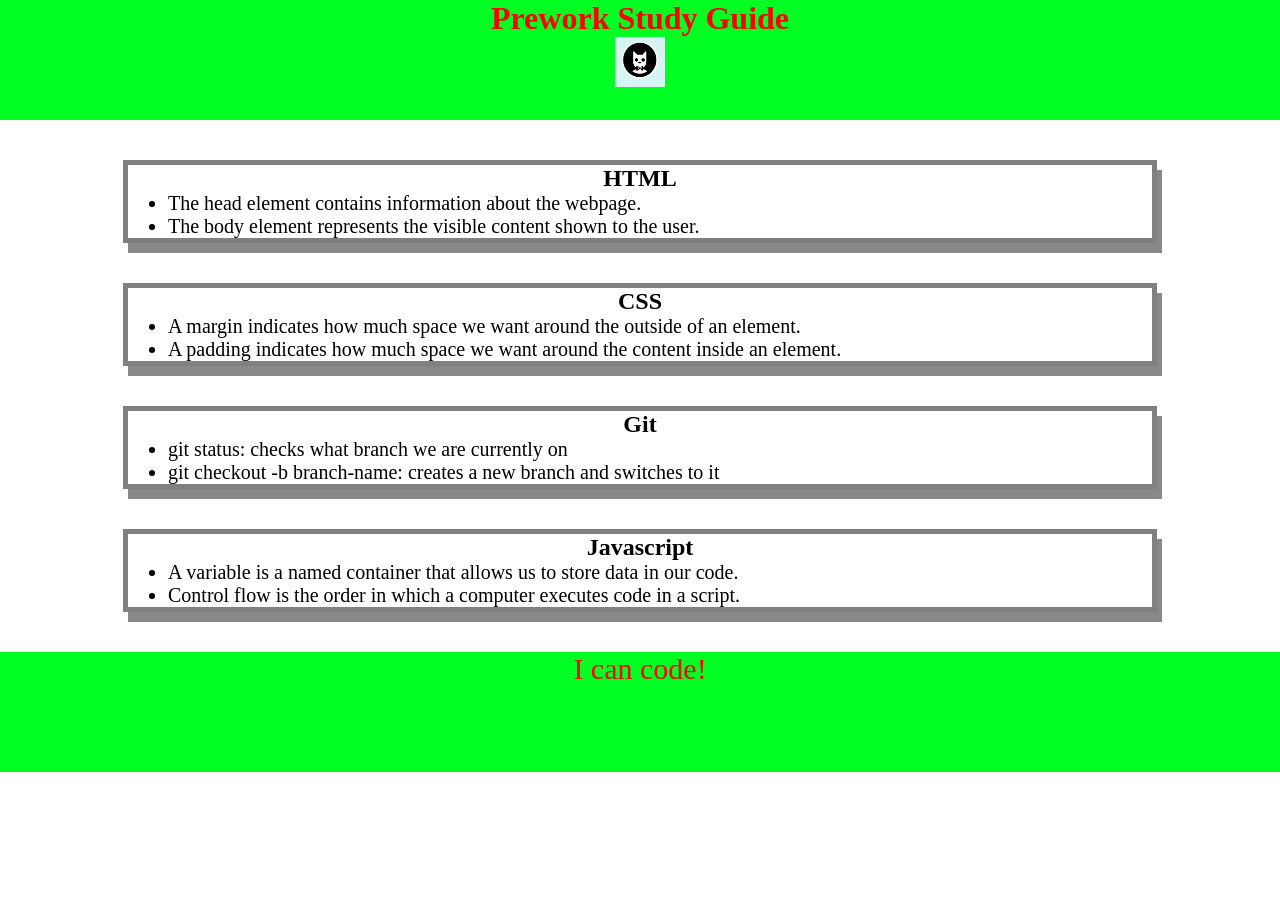
<file: index.html>
<!DOCTYPE html>
<html lang="en">
  <head>
    <meta charset="UTF-8" />
    <meta http-equiv="X-UA-Compatible" content="IE=edge" />
    <meta name="viewport" content="width=device-width, initial-scale=1.0" />
    <link rel="stylesheet" href="./assets/style.css">
    <title>Prework Study Guide</title>
  </head>
  <body>
    <header id="top">
      <h1>Prework Study Guide</h1>
      <img src="./assets/bowtie-cat.png" alt="Profile image of cat wearing a bow tie." />
    </header>
    <main>
      <section class="card" id="html-section">
        <h2>HTML</h2>
        <ul>
          <li>The head element contains information about the webpage.</li>
          <li>The body element represents the visible content shown to the user.</li>
        </ul>

      </section>
   
      <section class="card" id="css-section">
        <h2>CSS</h2>
        <ul>
          <li>A margin indicates how much space we want around the outside of an element.</li>
          <li>A padding indicates how much space we want around the content inside an element.</li>
        </ul>
   
      </section>
   
      <section class="card" id="git-section">
        <h2>Git</h2>
        <ul>
          <li>git status: checks what branch we are currently on</li>
          <li>git checkout -b branch-name: creates a new branch and switches to it</li>
        </ul>
        
      </section>
   
      <section class="card" id="javascript-section">
        <h2>Javascript</h2>
        <ul>
          <li>A variable is a named container that allows us to store data in our code.</li>
          <li>Control flow is the order in which a computer executes code in a script.</li>
        </ul>
   
      </section>
    </main>

    <footer>
      <p>I can code!</p>
    </footer>
  </body>
</html>
</file>
<file: assets/style.css>
* {
    margin: 0;
    padding: 0;
   }
   
   header,
   footer {
    width: 100%;
    height: 120px;
    background-color: rgb(0, 255, 34);
    color: rgb(255, 0, 0);
   }
   
   h1,
   h2 {
    text-align: center;
   }
   
   img {
    display: block;
    height: 50px;
    width: 50px;
    margin-left: auto;
    margin-right: auto;
   }
   
   ul {
    padding-left: 40px;
    font-size: 20px;
   }
   
   p {
    text-align: center;
    font-size: 30px;
   }
   .card {
    width: 80%;
    margin: 40px auto;
    border: 5px solid gray;
    box-shadow: 5px 10px #888888;
  }
</file>
